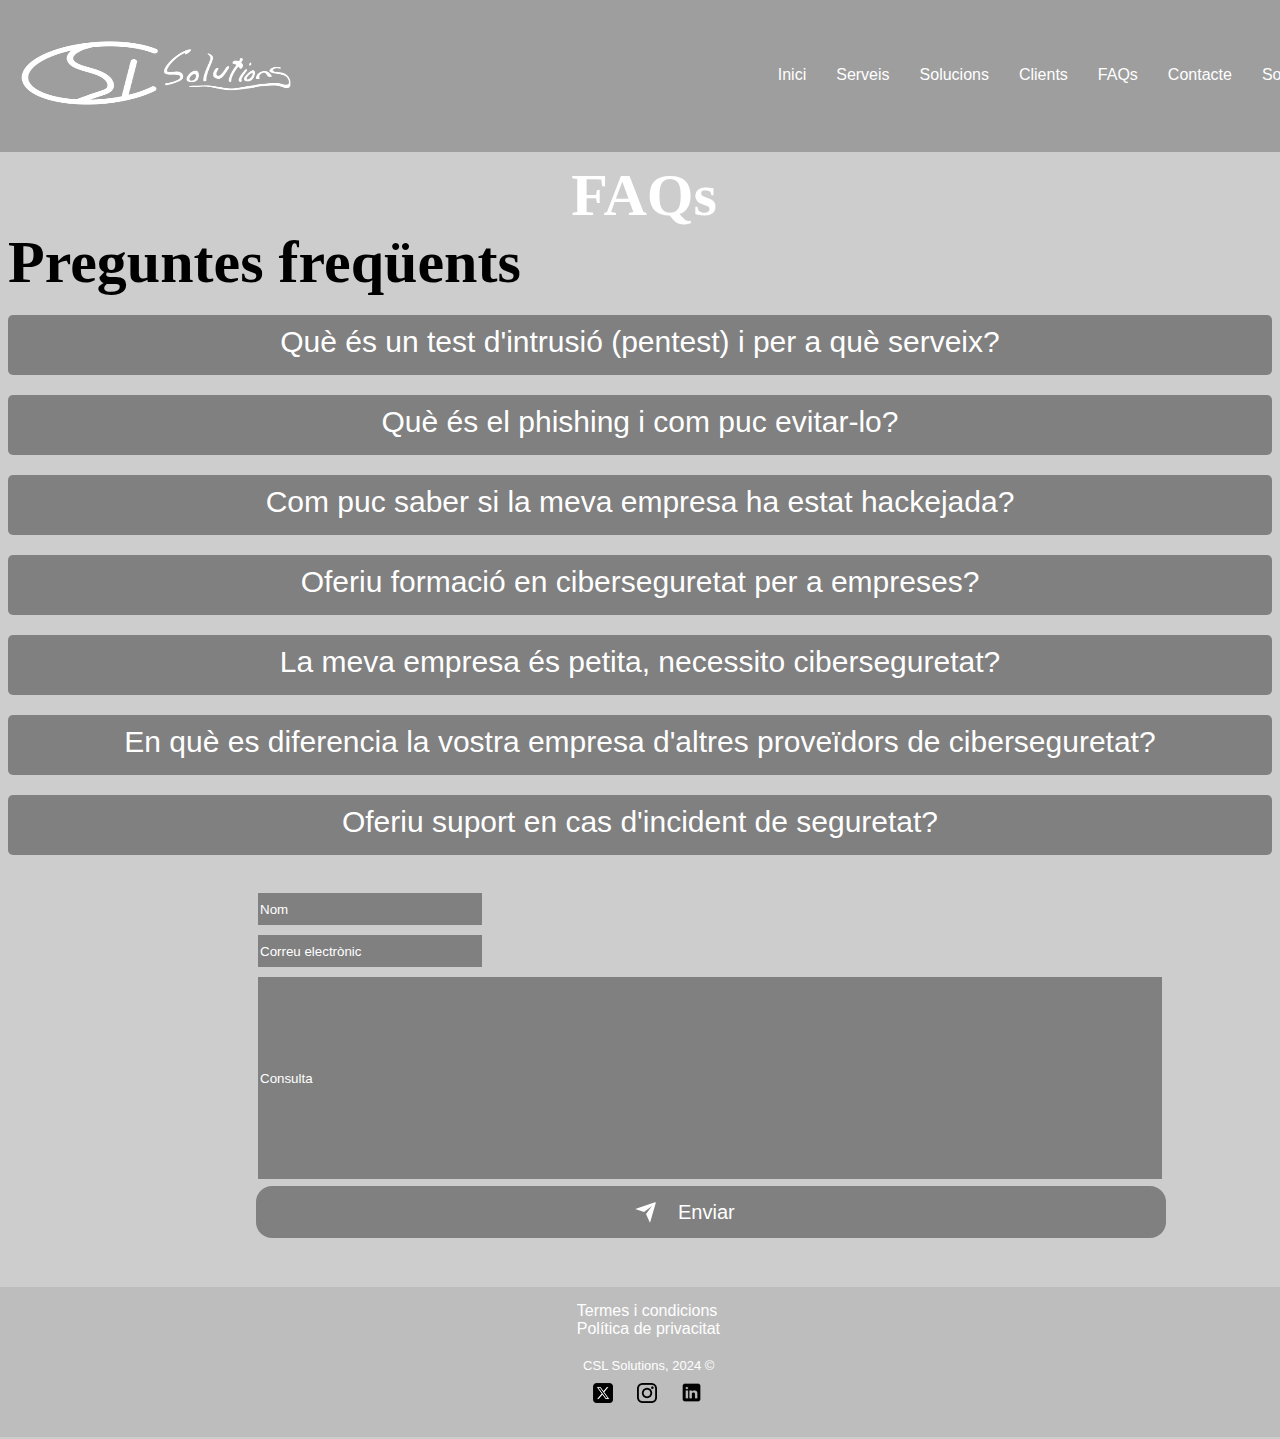
<file: faq.html>
<!DOCTYPE html>
<html lang="en">
<head>
    <meta charset="UTF-8">
    <meta name="viewport" content="width=device-width, initial-scale=1.0">
    <title>FAQs | CSL Solutions</title>
    <link rel="icon" type="image/png" href="fotos recurs/CSL2.png">
    <link rel="stylesheet" href="style.css">
</head>
<body>
    <!--Navbar-->
<nav class="navbar">
    <a href="index.html">
        <img id="logo" src="fotos recurs/CSL Llarg.png" alt="Logo de l'empresa">
    </a>
    <ul class="nav-links">
        <li><a href="index.html">Inici</a></li>
        <li><a href="serveis.html">Serveis</a></li>
        <li><a href="solucions.html">Solucions</a></li>
        <li><a href="clients.html">Clients</a></li>
        <li><a href="faq.html">FAQs</a></li>
        <li><a href="contacte.html">Contacte</a></li>
        <li><a href="aboutus.html">Sobre nosaltres</a></li>
        <li><a href="blog.html">Blog</a></li>
    </ul>
</nav>



<!--Titulo-->
<h1 id="titulo1">FAQs</h1>

<!--Framework-->
<div class="faq-container">
  <h1>Preguntes freqüents</h1>
  <div class="faq-item">
      <div class="faq-question" onclick="toggleAnswer(this)">Què és un test d'intrusió (pentest) i per a què serveix?</div>
      <div class="faq-answer">Un test d'intrusió simula un atac real per identificar vulnerabilitats en el teu sistema abans que ho facin els hackers. Això permet corregir errors i reforçar la seguretat.</div>
  </div>
  <div class="faq-item">
      <div class="faq-question" onclick="toggleAnswer(this)">Què és el phishing i com puc evitar-lo?</div>
      <div class="faq-answer">El phishing és un atac on els ciberdelinqüents suplanten una empresa o persona per enganyar-te i robar informació. <br>Per evitar-lo:
        No facis clic en enllaços sospitosos.
        Verifica sempre l’adreça del remitent.
        Activa l’autenticació en dos passos als teus comptes.</div>
  </div>
  <div class="faq-item">
      <div class="faq-question" onclick="toggleAnswer(this)">Com puc saber si la meva empresa ha estat hackejada?</div>
      <div class="faq-answer">Alguns indicis d'un atac poden ser:
        Sistemes que es tornen lents o deixen de respondre.
        Canvis inexplicables en comptes d’usuari o contrasenyes.
        <br>Moviments bancaris o transaccions sospitoses.
        Correus electrònics enviats des del teu compte sense el teu consentiment.</div>
  </div>
  <div class="faq-item">
    <div class="faq-question" onclick="toggleAnswer(this)">Oferiu formació en ciberseguretat per a empreses?</div>
    <div class="faq-answer">Sí! Oferim cursos de conscienciació en seguretat per a empleats, així com entrenament avançat per a equips tècnics.</div>
</div>
<div class="faq-item">
  <div class="faq-question" onclick="toggleAnswer(this)">La meva empresa és petita, necessito ciberseguretat?</div>
  <div class="faq-answer">Sí, les PIMEs són un objectiu habitual per als ciberdelinqüents perquè sovint tenen menys mesures de seguretat. <br> Protegir les teves dades i els teus clients és fonamental per evitar pèrdues i sancions.</div>
</div>
<div class="faq-item">
  <div class="faq-question" onclick="toggleAnswer(this)">En què es diferencia la vostra empresa d'altres proveïdors de ciberseguretat?</div>
  <div class="faq-answer">La nostra empresa destaca per:
  <br>  Un equip d’experts certificats en ciberseguretat amb anys d’experiència.
   <br> Solucions personalitzades adaptades a les necessitats de cada client.
   <br> Ús d’eines d’última generació per a la detecció i prevenció d’amenaces.
    Suport 24/7 per a incidents crítics.
    <br>Enfocament en el compliment normatiu per garantir la seguretat legal del teu negoci.</div>
</div>
<div class="faq-item">
  <div class="faq-question" onclick="toggleAnswer(this)">Oferiu suport en cas d'incident de seguretat?</div>
  <div class="faq-answer">Sí, el nostre equip està disponible 24/7 per respondre a incidents, minimitzar danys i restaurar la seguretat dels teus sistemes el més aviat possible. </div>
</div>
</div>
<script src="scripts/script.js"></script>

<!--Formulari contacte-->
<div id="formularifaqs">
<form id="fcontacte" action="formsend.html">
    <br><form>
    <input required id="nom" type="text" placeholder="Nom">
    <br>
    <input required id="correu" type="email" placeholder="Correu electrònic"
    pattern="^[a-zA-Z0-9._%+-]+@[a-zA-Z0-9.-]+\.[a-zA-Z]{2,}$"
           title="Introdueix un correu vàlid, per exemple: exemple@domini.com">
    <br>
    <input required id="consulta" type="text" Placeholder="Consulta">
    <br>
    <br>
    <br>
    <button type="submit">
        <div class="svg-wrapper-1">
          <div class="svg-wrapper">
            <svg
              xmlns="http://www.w3.org/2000/svg"
              viewBox="0 0 24 24"
              width="24"
              height="24"
            >
              <path fill="none" d="M0 0h24v24H0z"></path>
              <path
                fill="currentColor"
                d="M1.946 9.315c-.522-.174-.527-.455.01-.634l19.087-6.362c.529-.176.832.12.684.638l-5.454 19.086c-.15.529-.455.547-.679.045L12 14l6-8-8 6-8.054-2.685z"
              ></path>
            </svg>
          </div>
        </div>
        <span><a id="send" href="formsend.html">Enviar</a></span>
      </button>
      
</form>
</div>
<!--Footer-->

<a id="termes" href="termes.html">Termes i condicions</a>
<a id="politica" href="politica.html">Política de privacitat</a>
<p id="copy">CSL Solutions, 2024 ©</p>
<a href="https://x.com/csl_solutions"><img id="twitter" src="fotos recurs/twitter.png"></a>
<a href="https://www.instagram.com/csl.solutions/"><img id="instagram" src="fotos recurs/instagram.png"></a>
<a href="https://www.linkedin.com/in/ivan-sellares-8a9b5a34a/"><img id="linkedin" src="fotos recurs/linkedin.png"></a>
<div id="footer"></div>
</body>
</html>
</file>
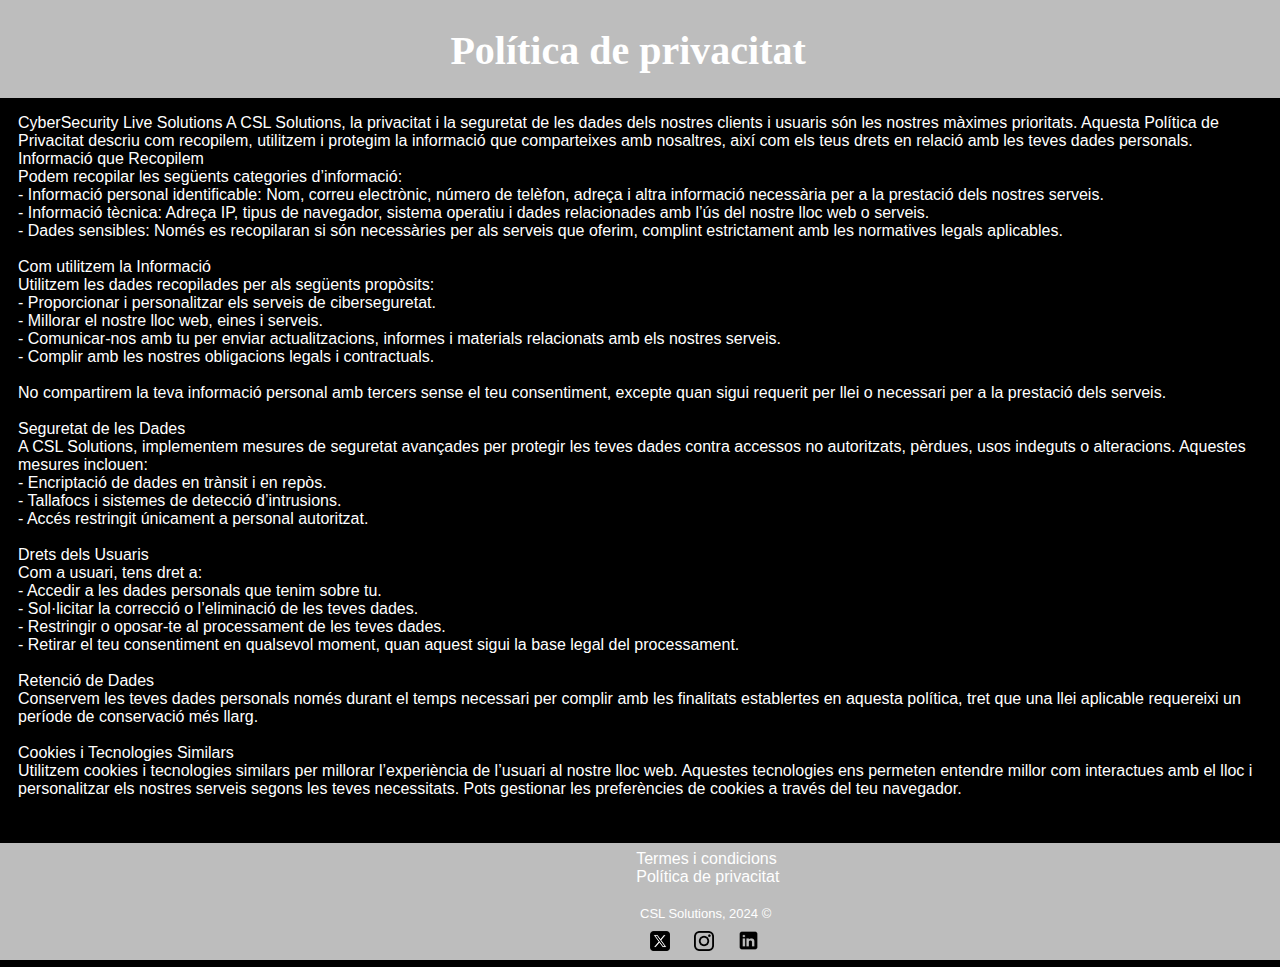
<file: politica.html>
<!DOCTYPE html>
<html lang="en">
<head>
    <meta charset="UTF-8">
    <meta name="viewport" content="width=device-width, initial-scale=1.0">
    <title>Política de privacitat | CSL Solutions</title>
    <link rel="icon" type="image/png" href="fotos recurs/CSL2.png">
    <link rel="stylesheet" href="style2.css">

</head>
<body>
<div id="header"></div>
<h1>Política de privacitat</h1>
<p>  
    CyberSecurity Live Solutions
    
    A CSL Solutions, la privacitat i la seguretat de les dades dels nostres clients i usuaris són les nostres màximes prioritats. Aquesta Política de Privacitat descriu com recopilem, utilitzem i protegim la informació que comparteixes amb nosaltres, així com els teus drets en relació amb les teves dades personals.
    <br>
    Informació que Recopilem  
    <br>Podem recopilar les següents categories d’informació:  
   <br> - Informació personal identificable: Nom, correu electrònic, número de telèfon, adreça i altra informació necessària per a la prestació dels nostres serveis.  
   <br> - Informació tècnica: Adreça IP, tipus de navegador, sistema operatiu i dades relacionades amb l’ús del nostre lloc web o serveis.  
   <br> - Dades sensibles: Només es recopilaran si són necessàries per als serveis que oferim, complint estrictament amb les normatives legals aplicables.
    <br>
  <br>  Com utilitzem la Informació  
   <br> Utilitzem les dades recopilades per als següents propòsits:  
    <br>- Proporcionar i personalitzar els serveis de ciberseguretat.  
    <br>- Millorar el nostre lloc web, eines i serveis.  
    <br>- Comunicar-nos amb tu per enviar actualitzacions, informes i materials relacionats amb els nostres serveis.  
    <br>- Complir amb les nostres obligacions legals i contractuals.  
    <br>
    <br>No compartirem la teva informació personal amb tercers sense el teu consentiment, excepte quan sigui requerit per llei o necessari per a la prestació dels serveis.  
    <br>
    <br>Seguretat de les Dades  
    <br>A CSL Solutions, implementem mesures de seguretat avançades per protegir les teves dades contra accessos no autoritzats, pèrdues, usos indeguts o alteracions. Aquestes mesures inclouen:  
    <br>- Encriptació de dades en trànsit i en repòs.  
    <br>- Tallafocs i sistemes de detecció d’intrusions.  
    <br>- Accés restringit únicament a personal autoritzat.  
    <br>
    <br>Drets dels Usuaris  
    <br>Com a usuari, tens dret a:  
    <br>- Accedir a les dades personals que tenim sobre tu.  
    <br>- Sol·licitar la correcció o l’eliminació de les teves dades.  
    <br>- Restringir o oposar-te al processament de les teves dades.  
    <br>- Retirar el teu consentiment en qualsevol moment, quan aquest sigui la base legal del processament.  
    <br>
    <br>Retenció de Dades  
    <br>Conservem les teves dades personals només durant el temps necessari per complir amb les finalitats establertes en aquesta política, tret que una llei aplicable requereixi un període de conservació més llarg.  
    <br>
    <br>Cookies i Tecnologies Similars  
    <br>Utilitzem cookies i tecnologies similars per millorar l’experiència de l’usuari al nostre lloc web. Aquestes tecnologies ens permeten entendre millor com interactues amb el lloc i personalitzar els nostres serveis segons les teves necessitats. Pots gestionar les preferències de cookies a través del teu navegador.  
    <br>
    <br>
    <br>
    

</p>
    

<!--Footer-->

<a id="termes" href="termes.html">Termes i condicions</a>
<a id="politica" href="politica.html">Política de privacitat</a>
<p id="copy">CSL Solutions, 2024 ©</p>
<a href="https://x.com/csl_solutions"><img id="twitter" src="fotos recurs/twitter.png"></a>
<a href="https://www.instagram.com/csl.solutions/"><img id="instagram" src="fotos recurs/instagram.png"></a>
<a href="https://www.linkedin.com/in/ivan-sellares-8a9b5a34a/"><img id="linkedin" src="fotos recurs/linkedin.png"></a>
<div id="footer"></div>
</body>
</html>
</file>
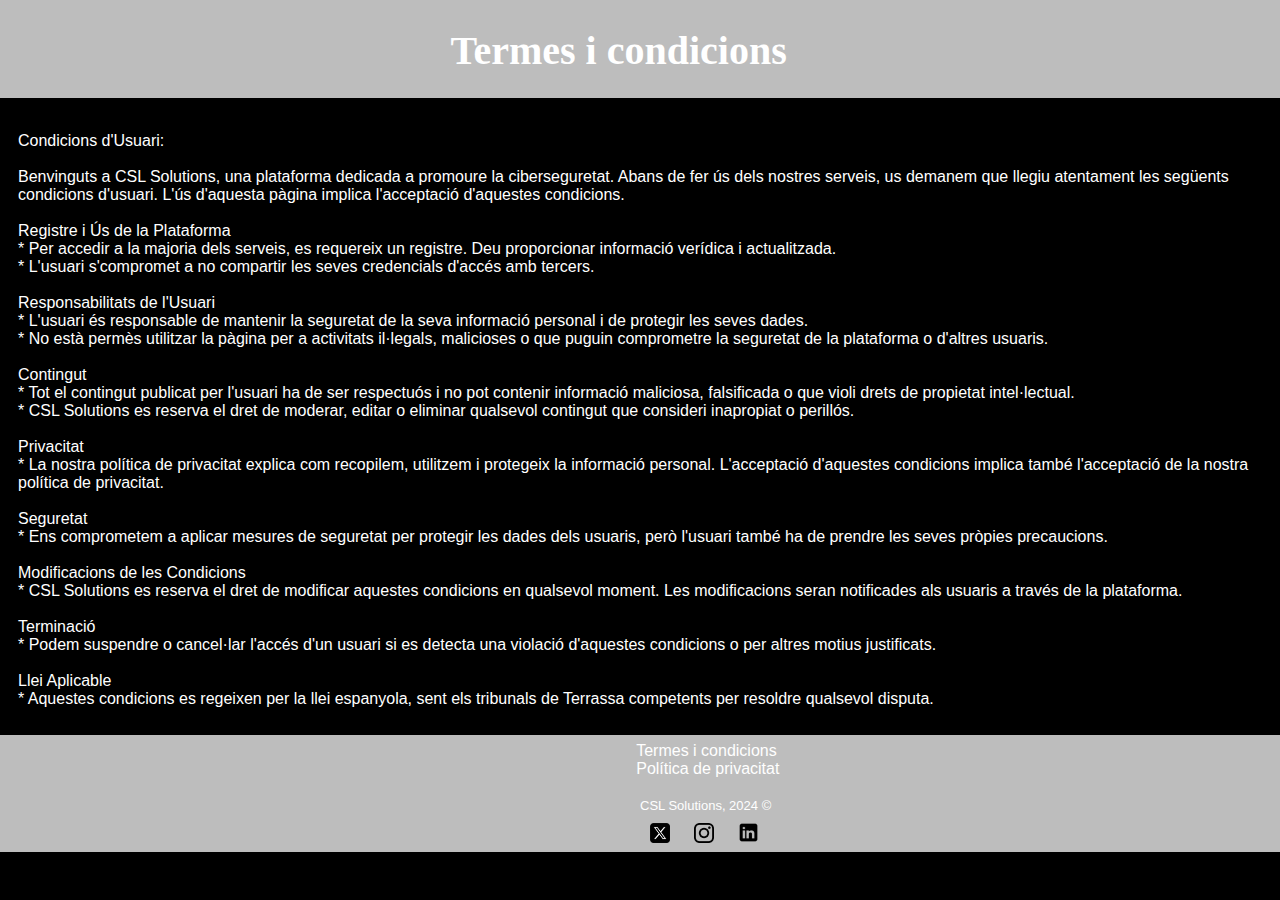
<file: termes.html>
<!DOCTYPE html>
<html lang="en">
<head>
    <meta charset="UTF-8">
    <meta name="viewport" content="width=device-width, initial-scale=1.0">
    <link rel="stylesheet" href="style2.css">
    <title>Termes i condicions | CSL Solutions</title>
    <link rel="icon" type="image/png" href="fotos recurs/CSL2.png">
</head>
<body>

<div id="header"></div>   
<h1>Termes i condicions</h1>
<p>
    <br>
    Condicions d'Usuari:
    <br>
   <br> Benvinguts a CSL Solutions, una plataforma dedicada a promoure la ciberseguretat. Abans de fer ús dels nostres serveis, us demanem que llegiu atentament les següents condicions d'usuari. L'ús d'aquesta pàgina implica l'acceptació d'aquestes condicions.
    <br>
   <br> Registre i Ús de la Plataforma
    <br>* Per accedir a la majoria dels serveis, es requereix un registre. Deu proporcionar informació verídica i actualitzada.
    <br>* L'usuari s'compromet a no compartir les seves credencials d'accés amb tercers.
    <br>
    <br>Responsabilitats de l'Usuari
    <br>* L'usuari és responsable de mantenir la seguretat de la seva informació personal i de protegir les seves dades.
    <br>* No està permès utilitzar la pàgina per a activitats il·legals, malicioses o que puguin comprometre la seguretat de la plataforma o d'altres usuaris.
    <br>
    <br>Contingut
    <br>* Tot el contingut publicat per l'usuari ha de ser respectuós i no pot contenir informació maliciosa, falsificada o que violi drets de propietat intel·lectual.
    <br>* CSL Solutions es reserva el dret de moderar, editar o eliminar qualsevol contingut que consideri inapropiat o perillós.
    <br>
    <br>Privacitat
    <br>* La nostra política de privacitat explica com recopilem, utilitzem i protegeix la informació personal. L'acceptació d'aquestes condicions implica també l'acceptació de la nostra política de privacitat.
    <br>
    <br>Seguretat
    <br>* Ens comprometem a aplicar mesures de seguretat per protegir les dades dels usuaris, però l'usuari també ha de prendre les seves pròpies precaucions.
    <br>
    <br>Modificacions de les Condicions
    <br>* CSL Solutions es reserva el dret de modificar aquestes condicions en qualsevol moment. Les modificacions seran notificades als usuaris a través de la plataforma.
    <br>
    <br>Terminació
    <br>* Podem suspendre o cancel·lar l'accés d'un usuari si es detecta una violació d'aquestes condicions o per altres motius justificats.
    <br>
    <br>Llei Aplicable
    <br>* Aquestes condicions es regeixen per la llei espanyola, sent els tribunals de Terrassa competents per resoldre qualsevol disputa.
    <br>
    <br>
    
</p>

<!--Footer-->

<a id="termes" href="termes.html">Termes i condicions</a>
<a id="politica" href="politica.html">Política de privacitat</a>
<p id="copy">CSL Solutions, 2024 ©</p>
<a href="https://x.com/csl_solutions"><img id="twitter" src="fotos recurs/twitter.png"></a>
<a href="https://www.instagram.com/csl.solutions/"><img id="instagram" src="fotos recurs/instagram.png"></a>
<a href="https://www.linkedin.com/in/ivan-sellares-8a9b5a34a/"><img id="linkedin" src="fotos recurs/linkedin.png"></a>
<div id="footer"></div>
</body>


  
</html>
</file>
<file: style.css>
.navbar {
    margin-top: -10px;
    margin-left: -10px;
    display: flex;
    align-items: center;
    justify-content: space-between;
    background-color: #bdbdbd;
    padding: 15px 20px;
    width: 1433px;
}

.navbar:hover {
    background-color: #9e9e9e;
}

#logo {
    height: 120px; 
    width: 280px;

}

#logo:hover {
    transform: scale(1.05);
}

.nav-links {
    list-style: none;
    display: flex;
    font-family: helvetica;
}

.nav-links li {
    margin: 0 15px;
}

.nav-links a {
    text-decoration: none;
    color: white;
    font-size: 16px;
    transition: 0.3s;
}

.nav-links a:hover {
    color: black;
}

body {
    background-color: #cdcdcd;
}

/*Loader*/
/* Estilos del Preloader */
#preloader {
    position: fixed;
    width: 100%;
    height: 100%;
    background: rgba(255, 255, 255, 0.9);
    display: flex;
    justify-content: center;
    align-items: center;
    z-index: 10000;
    opacity: 1;
    visibility: visible;
    transition: opacity 0.3s ease-out, visibility 0.3s ease-out; /* Ajuste en transición */
    animation: fadeIn 2s ease-out; /* Aparece en 2 segundos */
  }
  
  /* Animación de entrada del loader */
  @keyframes fadeIn {
    0% {
      opacity: 0;
    }
    100% {
      opacity: 1;
    }
  }
  

  .spinner {
    width: 44px;
    height: 44px;
    animation: spinner-y0fdc1 2s infinite ease;
    transform-style: preserve-3d;
  }
  
  .spinner > div {
    height: 100%;
    width: 100%;
    border: 2px solid #282c35;
  }
  
  .spinner div:nth-of-type(1) {
    transform: translateZ(-22px) rotateY(180deg);
  }
  
  .spinner div:nth-of-type(2) {
    transform: rotateY(-270deg) translateX(50%);
    transform-origin: top right;
  }
  
  .spinner div:nth-of-type(3) {
    transform: rotateY(270deg) translateX(-50%);
    transform-origin: center left;
  }
  
  .spinner div:nth-of-type(4) {
    transform: rotateX(90deg) translateY(-50%);
    transform-origin: top center;
  }
  
  .spinner div:nth-of-type(5) {
    transform: rotateX(-90deg) translateY(50%);
    transform-origin: bottom center;
  }
  
  .spinner div:nth-of-type(6) {
    transform: translateZ(22px);
  }
  
  @keyframes spinner-y0fdc1 {
    0% {
      transform: rotate(45deg) rotateX(-25deg) rotateY(25deg);
    }
  
    50% {
      transform: rotate(45deg) rotateX(-385deg) rotateY(25deg);
    }
  
    100% {
      transform: rotate(45deg) rotateX(-385deg) rotateY(385deg);
    }
  }
  
/*Homepage*/
#foto1 {
    width: 1300px;
    height: 700px;
    margin-left: 80px;
    margin-top: -1200px;
    border-radius: 50px;
    margin-bottom: 10px;
}

h1 { font-family: Copperplate, "Copperplate Gothic Light", fantasy; 
    font-size: 60px; 
    font-style: bold; 
    font-weight: 700; line-height: 26.4px; } 
h2 {
    font-family: helvetica;
    font-size: 30px;
    font-style: normal;
}
h3 {
    font-family: helvetica;
    font-size: 15px;
    font-style: normal;
    margin-bottom: 1000px;
}

#titulo1 {
    margin-top: 30px;
    margin-left: 8px;
    margin-bottom: 0px;
    text-align: center;
    color: white;
}

#subtitulo {
    margin-top: 10px;
    margin-left: 10px;
    margin-bottom: 0px;
    text-align: center;
    color: white;
}

#textoprincipal {
    margin-top: 2px;
    margin-left: 10px;
    margin-bottom: 730px;
    text-align: center;
    color: white;
}


/*Serveis-homepage*/
#serveis {
    text-align: center;
    color: white;
    font-style: none;
    text-decoration: none;
    margin-bottom: 3px;
}

#serveis2 {
    text-align: center;
    color: white;
    margin-bottom: 100px;
}
#pentest{
    margin-left: 200px;
    margin-top: -100px;
    width: 150px;
    height: 150px;
}

#audit{
    margin-left: 760px;
    margin-top: -100px;
    width: 150px;
    height: 150px;
}


#servei1t {
    text-align: initial;
    color: white;
    margin-top: 20px;
    margin-left: 200px;
}

#servei1 {
    text-align: initial;
    color: white;
    font-family: helvetica;
    margin-left: 50px;

}

#servei2t {
    text-align: end;
    color: white;
    margin-top: -100px;
    margin-right: 100px;

}

#servei2 {
    text-align: end;
    color: white;
    font-family: helvetica;
    margin-right: 105px;

}
#intelig{
    margin-left: 200px;
    margin-top: -100px;
    width: 150px;
    height: 150px;
    margin-bottom: -50px;
}

#ransom{
    margin-left: 760px;
    margin-top: 50px;
    width: 150px;
    height: 150px;
    margin-bottom: -50px;
}


#servei3t {
    text-align: initial;
    color: white;
    margin-top: 70px;
    margin-left: 155px;

}

#servei3 {
    text-align: initial;
    color: white;
    font-family: helvetica;
    margin-left: 100px;
    margin-left: 55px;


}

#servei4t {
    text-align: end;
    color: white;
    margin-top: -90px;
    margin-right: 70px;

}

#servei4 {
    text-align: end;
    color: white;
    font-family: helvetica;
    margin-right: 45px;
}

#pentest, #audit, #intelig, #ransom, #particularhome, #entitathome {
    transition: transform 0.3s ease-in-out, box-shadow 0.3s ease-in-out;
}

#pentest:hover, #audit:hover, #intelig:hover, #ransom:hover, #particularhome:hover, #entitathome:hover {
    transform: scale(1.1);
    box-shadow: 0px 4px 10px rgba(0, 0, 0, 0.2);
}



/*Solucions-Homepage*/
#solucions {
    text-align: center;
    color: white;
    margin-top: 100px;
    font-style: none;
    text-decoration: none;
}

#solucions2 {
    text-align: center;
    color: white;
    margin-bottom: 200px;
}

#particularhome{
    margin-left: 190px;
    margin-top: -100px;
    width: 150px;
    height: 150px;
}

#entitathome{
    margin-left: 728px;
    margin-top: -100px;
    width: 150px;
    height: 150px;

}





#particularst {
    margin-left: 150px;
    color: white;
    margin-top: 20px;

}

#particulars {
    margin-left: 100px;
    color: white;
    font-family: helvetica;

}

#entitatst {
    text-align: end;
    color: white;
    margin-top: -90px;
    margin-right: 220px;

}

#entitats {
    text-align: end;
    color: white;
    font-family: helvetica;
    margin-right: 100px;
}

/*Clients-Homepage*/

#clients {
    text-align: center;
    color: white;
    margin-top: 100px;
    font-style: none;
    text-decoration: none;
}

#clients2 {
    text-align: center;
    color: white;
}

.carousel {
    width: 800px;
    height: 550px;
    overflow: hidden;
    border-radius: 10px;
    box-shadow: 0 4px 10px rgba(0, 0, 0, 0.5);
    margin-left: 330px;
    margin-top: -975px;
    margin-bottom: 50px;
}
.slides {
    display: flex;
    width: 600%;
    animation: slide 12s infinite alternate ease-in-out;
}
.slide {
    width: 100%;
    flex: 0 0 16.66%;
}
.slide img {
    width: 100%;
    height: 80%;
    object-fit:fill;
}
@keyframes slide {
    0%, 20% { transform: translateX(0); }
    25%, 40% { transform: translateX(-16.66%); }
    45%, 60% { transform: translateX(-33.33%); }
    65%, 80% { transform: translateX(-50%); }
    85%, 100% { transform: translateX(-66.66%); }
}
/*Serveis*/

#pentest1{
    width: 60px;
    height: 60px;
    margin-left: 695px;
    margin-top: 50px;
    margin-bottom: -10px;
}
#pentesting{
    color: white;
    margin-left: 650px;
}
#pentestingt{
    color: white;
    font-family: helvetica;
    margin-left: 20px;
}
#audit1{
    width: 60px;
    height: 60px;
    margin-left: 700px;
    margin-top: 20px;
    margin-bottom: -10px;
}
#auditories{
    color: white;
    margin-left: 560px;
}

#auditoriest{
    color: white;
    font-family: helvetica;
    margin-left: 20px;

}
#intelig1{
    width: 60px;
    height: 60px;
    margin-left: 700px;
    margin-top: 20px;
    margin-bottom: -10px;
}
#ciberinteligencia{
    color: white;
    margin-left: 610px;
}

#ciberinteligenciat{
    color: white;
    font-family: helvetica;
    margin-left: 20px;
}
#ransom1{
    width: 60px;
    height: 60px;
    margin-left: 700px;
    margin-top: 20px;
    margin-bottom: -10px;
}
#ransomware{
    color: white;
    margin-left: 520px;
}

#ransomwaret{
    color: white;
    font-family: helvetica;
    margin-left: 20px;
    margin-bottom: 50px;
}








/*Solucions*/
#solucions1 {
        color: white;
        font-family: helvetica;
        margin-top: 30px; 
        margin-bottom: 70px;   
    }

#particular {
    margin-left: 200px;
    width: 50px;
    height: 50px;
}

#particulars2 {
    margin-left: 110px;
    color: white;
}

#empresa {
    margin-left: 800px;
    width: 50px;
    height: 50px;

}

#empreses{
    margin-left: 970px;
    color: white;
    margin-top: -58px;
}

#particularst1 {
    color: white;
    font-family: helvetica;
    margin-left: 10px;
}

#empresest{
    color: white;
    font-family: helvetica;
    margin-left: 850px;
    margin-top: -150px;
    margin-bottom: 80px;
}
/*Clients*/
/*Base*/

.contenedor-img {
    width: 300px;
    height: 200px;
    float: left;
    overflow: hidden;
    position: relative;
    text-align: center;
    cursor: default;
    background: #fff;
    margin-left: 150px;
    margin-top: 50px;

    }
    .contenedor-img .mascara,.contenedor-img .insdb .botiga{
    width: 300px;
    height: 200px;
    position: absolute;
    overflow: hidden;
    top: 0;
    left: 0;
    }
    .contenedor-img img {
    display: block;
    position: relative;
    
    }
    .contenedor-img h2 {
    text-transform: uppercase;
    color: #fff;
    text-align: center;
    position: relative;
    font-size: 17px;
    padding: 10px;
    background: rgba(0, 0, 0, 0.9);
    margin: 20px 0 0 0;
    }
    .contenedor-img p {
    font-size: 12px;
    position: relative;
    color: #fff;
    padding: 10px 20px 10px;
    text-align: center;
    font-family: helvetica;
    }
    .contenedor-img a.link {
    display: inline-block;
    text-decoration: none;
    padding: 7px 14px;
    background: #222;
    color: #fff;
    text-transform: uppercase;
    box-shadow: 0 0 1px #000;
    }
    .contenedor-img a.link:hover {
    box-shadow: 0 0 5px #000;
    
    }



/*Copernic*/
.copernic img {
    transform: scaleY(1);
    width: 300px;
    height: 200px;
    transition: all 0.7sease-in-out;
    }
.copernic .mascara {
    background-color: rgba(119, 80, 21, 0.9);
    transition: all 0.5s linear;
    opacity: 0;
    }
.copernic h2{
    border-bottom: 1px solid rgba(255, 255, 255, 0.6);
    background: transparent;
    margin: 20px 40px 0px 40px;
    transform: scale(0);
    color: #fff;
    transition: all 0.5s linear;
    opacity: 0;
    }
.copernic p {
    color: #fff;
    opacity: 0;
    transform: scale(0);
    transition: all 0.5s linear;
    }
.copernic a.link {
    opacity: 0;
    transform: scale(0);
    transition: all 0.5s linear;
    background-color: rgba(119, 80, 21, 0.9);
    font-family: helvetica;
    }
    
.copernic:hover img {
    transform: scale(10);
    opacity: 0;
    }
.copernic:hover .mascara {
    opacity: 1;
    }
.copernic:hover h2,
.copernic:hover p,
.copernic:hover a.link{
    transform: scale(1);
    opacity: 1;
    }
/*Blanxart*/
.insdb img {
    transform: scaleY(1);
    width: 300px;
    height: 200px;
    transition: all 0.7sease-in-out;
    }
.insdb .mascara {
    background-color: rgba(119, 80, 21, 0.9);
    transition: all 0.5s linear;
    opacity: 0;
    }
.insdb h2{
    border-bottom: 1px solid rgba(255, 255, 255, 0.6);
    background: transparent;
    margin: 20px 40px 0px 40px;
    transform: scale(0);
    color: #fff;
    transition: all 0.5s linear;
    opacity: 0;
    }
.insdb p {
    color: #fff;
    opacity: 0;
    transform: scale(0);
    transition: all 0.5s linear;
    }
.insdb a.link {
    opacity: 0;
    transform: scale(0);
    transition: all 0.5s linear;
    background-color: rgba(119, 80, 21, 0.9);
    font-family: helvetica;
    }
    
.insdb:hover img {
    transform: scale(10);
    opacity: 0;
    }
.insdb:hover .mascara {
    opacity: 1;
    }
.insdb:hover h2,
.insdb:hover p,
.insdb:hover a.link{
    transform: scale(1);
    opacity: 1;
    }

/*Botiga*/

.botiga img {
    transform: scaleY(1);
    width: 300px;
    height: 200px;
    transition: all 0.7sease-in-out;
    }
.botiga .mascara {
    background-color: rgba(119, 80, 21, 0.9);
    transition: all 0.5s linear;
    opacity: 0;
    }
.botiga h2{
    border-bottom: 1px solid rgba(255, 255, 255, 0.6);
    background: transparent;
    margin: 20px 40px 0px 40px;
    transform: scale(0);
    color: #fff;
    transition: all 0.5s linear;
    opacity: 0;
    }
.botiga p {
    color: #fff;
    opacity: 0;
    transform: scale(0);
    transition: all 0.5s linear;
    }
.botiga a.link {
    opacity: 0;
    transform: scale(0);
    transition: all 0.5s linear;
    background-color: rgba(119, 80, 21, 0.9);
    font-family: helvetica;
    }
    
.botiga:hover img {
    transform: scale(10);
    opacity: 0;
    }
.botiga:hover .mascara {
    opacity: 1;
    }
.botiga:hover h2,
.botiga:hover p,
.botiga:hover a.link{
    transform: scale(1);
    opacity: 1;
    }

/*Shifu*/

.shifu img {
    transform: scaleY(1);
    width: 300px;
    height: 200px;
    transition: all 0.7sease-in-out;
    }
.shifu .mascara {
    background-color: rgba(119, 80, 21, 0.9);
    transition: all 0.5s linear;
    opacity: 0;

    }
.shifu h2{
    border-bottom: 1px solid rgba(255, 255, 255, 0.6);
    background: transparent;
    margin: 20px 40px 0px 40px;
    transform: scale(0);
    color: #fff;
    transition: all 0.5s linear;
    opacity: 0;
    }
.shifu p {
    color: #fff;
    opacity: 0;
    transform: scale(0);
    transition: all 0.5s linear;
    }
.shifu a.link {
    opacity: 0;
    transform: scale(0);
    transition: all 0.5s linear;
    background-color: rgba(119, 80, 21, 0.9);
    font-family: helvetica;
    }
    
.shifu:hover img {
    transform: scale(10);
    opacity: 0;
    }
.shifu:hover .mascara {
    opacity: 1;
    }
.shifu:hover h2,
.shifu:hover p,
.shifu:hover a.link{
    transform: scale(1);
    opacity: 1;
}

/*Ajuntament Olesa*/
.ajolesa img {
    transform: scaleY(1);
    width: 300px;
    height: 200px;
    transition: all 0.7sease-in-out;
    }
.ajolesa .mascara {
    background-color: rgba(119, 80, 21, 0.9);
    transition: all 0.5s linear;
    opacity: 0;

    }
.ajolesa h2{
    border-bottom: 1px solid rgba(255, 255, 255, 0.6);
    background: transparent;
    margin: 20px 40px 0px 40px;
    transform: scale(0);
    color: #fff;
    transition: all 0.5s linear;
    opacity: 0;
    }
.ajolesa p {
    color: #fff;
    opacity: 0;
    transform: scale(0);
    transition: all 0.5s linear;
    }
.ajolesa a.link {
    opacity: 0;
    transform: scale(0);
    transition: all 0.5s linear;
    background-color: rgba(119, 80, 21, 0.9);
    font-family: helvetica;
    }
    
.ajolesa:hover img {
    transform: scale(10);
    opacity: 0;
    }
.ajolesa:hover .mascara {
    opacity: 1;
    }
.ajolesa:hover h2,
.ajolesa:hover p,
.ajolesa:hover a.link{
    transform: scale(1);
    opacity: 1;
}

/*Ajuntament Rellinars*/
.ajrelli img {
    transform: scaleY(1);
    width: 300px;
    height: 200px;
    transition: all 0.7sease-in-out;
    }
.ajrelli .mascara {
    background-color: rgba(119, 80, 21, 0.9);
    transition: all 0.5s linear;
    opacity: 0;

    }
.ajrelli h2{
    border-bottom: 1px solid rgba(255, 255, 255, 0.6);
    background: transparent;
    margin: 20px 40px 0px 40px;
    transform: scale(0);
    color: #fff;
    transition: all 0.5s linear;
    opacity: 0;
    }
.ajrelli p {
    color: #fff;
    opacity: 0;
    transform: scale(0);
    transition: all 0.5s linear;
    }
.ajrelli a.link {
    opacity: 0;
    transform: scale(0);
    transition: all 0.5s linear;
    background-color: rgba(119, 80, 21, 0.9);
    font-family: helvetica;
    }
    
.ajrelli:hover img {
    transform: scale(10);
    opacity: 0;
    }
.ajrelli:hover .mascara {
    opacity: 1;
    }
.ajrelli:hover h2,
.ajrelli:hover p,
.ajrelli:hover a.link{
    transform: scale(1);
    opacity: 1;
}




/*FAQs*/
.faq-item {
    margin-bottom: 20px;

}

.faq-question {
    height: 40px;
    padding: 10px;
    background-color: gray;
    font-family: helvetica;
    color: #fff;
    cursor: pointer;
    border-radius: 5px;
    transition: background-color 0.3s;
    font-size: 30px;
    text-align: center;
}

.faq-question:hover {
    background-color: #393d42;
}

.faq-answer {
    display: none;
    padding: 10px;
    background-color: #f9f9f9;
    border-radius: 5px;
    margin-top: 10px;
    font-family: helvetica;
    text-align: center;
}

#formularifaqs{
    margin-top: 20px;
}









/*Contacte*/
#contacta {
    margin-left: 250px;
    margin-bottom: -40px;
    margin-top: 40px;
}
#fcontacte {
    margin-bottom: 40px;
    margin-top: -100px;
}

#nom {
    border-style: none;
    color: white;
    background-color: gray;
    margin-top: 100px;
    margin-left: 250px;
    width: 220px;
    height: 30px;
}

#correu {
    border-style: none;
    color: white;
    background-color: gray;
    margin-top: 10px;
    margin-left: 250px;
    width: 220px;
    height: 30px;
}

#consulta {
    border-style: none;
    color: white;
    background-color: gray;
    margin-top: 10px;
    margin-left: 250px;
    width: 900px;
    height: 200px;
}

#enviar {
    border-style: none;
    color: white;
    background-color: black;
    margin-top: 10px;
    margin-bottom: 10px;
    height: 50px;
    width: 905px;
    margin-left: 250px;
}
 
button {
    margin-left: 248px;
    margin-bottom: 64px;
    margin-top: -29px;
    font-family: helvetica;
    font-size: 20px;
    background: gray;
    color: white;
    padding: 0.7em 1em;
    padding-left: 0.9em;
    display: flex;
    align-items: center;
    border: none;
    border-radius: 16px;
    overflow: hidden;
    transition: all 0.2s;
    cursor: pointer;
    width: 910px;
    text-align: center;

  }
  
  button span {
    display: block;
    margin-left: 20px;
    transition: all 0.3s ease-in-out;

  }
  
  button svg {
    display: block;
    transform-origin: center center;
    transition: transform 0.3s ease-in-out;
    margin-left: 360px;

  }
  
  button:hover .svg-wrapper {
    animation: fly-1 0.6s ease-in-out infinite alternate;

  }
  
  button:hover svg {
    transform: translateX(1.2em) rotate(45deg) scale(1.1);

  }
  
  button:hover span {
    transform: translateX(5em);

    
  }
  
  button:active {
    transform: scale(0.95);

  }
  
  @keyframes fly-1 {
    from {
      transform: translateY(0.1em);
    }
  
    to {
      transform: translateY(-0.1em);
    }
  }
  
  #send {
    text-decoration: none;
    color: white;
  }

::placeholder {
    color: white;
}


#tick {
    margin-left: 550px;
    width: 400px;
    height: 400px;
    margin-bottom: -20px;
}

#enviat {
    color: white;
    margin-left: 450px;
}

#enviat2 {
    color: white;
    font-family: helvetica;
    margin-left: 450px;
    margin-top: -15px;
    margin-bottom: 30px;

}


/*Sobre nosaltres*/

#fotosobrenosaltres {
    width: 1300px;
    height: 700px;
    margin-left: 80px;
    margin-top: -90px;
}

#escut{
    color: white;
    margin-left: -700px;
    width: 50px;
    height: 50px;

}

#protegim {
    color: white;
    margin-left: 520px;
}

#protegim2 {
    color: white;
    margin-left: 150px;
    font-family: helvetica;
}

#gent {
    color: white;
    margin-left:685px;
    width: 50px;
    height: 50px;
}

#equip {
    color: white;
    margin-left: 600px;
}

#equip2 {
    color: white;
    margin-left: 150px;
    font-family: helvetica;
}

#confi {
    color: white;
    margin-left:685px;
    width: 50px;
    height: 50px;
}

#confiar {
    color: white;
    margin-left: 520px;
}

#confiar2 {
    color: white;
    margin-left: 300px;
    font-family: helvetica;
    margin-bottom: 100px;
}


/*Blog*/

#ransomhub {
    width: 400px;
    height: 150px;
    margin-left: 20px;
    margin-top: 20px;
}

.noticia {
    background-color: black;
    margin-top: 10px;
    text-align: center;
    border-radius: 20px;
}


.contingut {
    text-decoration: none;
    color: white;
    text-align: center;
}


#link1 {
    text-align: center;
    color: black;
    background-color: white;

}

#foto {
    margin-top: 15px;
}









/*404*/

#error {
    margin-left: 550px;
    margin-top: 150px;
    width: 300px;
    height: 300px;
}

#error1{
    margin-left: 650px;
    font-family: impact;
    

}

#errort {
    margin-left: 400px;
    font-family: helvetica;
    margin-left: 280px;
    font-size: 30px;

}









/*Footer*/
#twitter {
    width: 20px;
    height: 20px;
    border-radius: 10%;
    padding: 10px;
    margin-left: 45.5%;
    margin-top: 30px;

}

#instagram {
    width: 20px;
    height: 20px;
    border-radius: 10%;
    padding: 10px;
}

#linkedin {
    width: 21px;
    height: 21px;
    border-radius: 10%;
    padding: 10px;
}

#footer {
    width: 1473px;
    height: 150px;
    margin-bottom: -140px;
    background-color: #bdbdbd;
    margin-top: -130px;
    margin-left: -10px;

}

#copy {
    font-family: helvetica;
    font-style: bold;
    font-size: 13px;
    color: white;
    margin-left: 45.5%;
    margin-bottom: -30px;
    margin-top: 20px;
}

#termes {
    font-family: helvetica;
    font-style: none;
    text-decoration: none;
    color: white;
    margin-left: 45%;
    margin-top: 12px;
    margin-bottom: -15px;
}

#politica {
    font-family: helvetica;
    font-style: none;
    text-decoration: none;
    color: white;
    margin-top: 30px;
    margin-left: 45%;
    margin-bottom: -10px;


}
</file>
<file: style2.css>
h1 { font-family: Copperplate, "Copperplate Gothic Light", fantasy; 
    font-size: 40px; 
    font-style: bold; 
    font-weight: 700; 
    line-height: 26.4px;
    margin-left: 35%;
    margin-top: -60px;
    color: white;

}
body {
    background-color: black;
} 
p {
    margin-left: 10px;
    margin-right: 10px;
    font-family: helvetica;
    margin-top: 50px;
    color: white;
}

#header {
    width: 1478px;
    height: 100px;
    background-color: #bdbdbd;
    margin-left: -10px;
    margin-top: -10px;
    margin-bottom: -10px;
}



#twitter {
    width: 20px;
    height: 20px;
    border-radius: 10%;
    padding: 10px;
    margin-left: 50%;
    margin-top: 30px;

}

#instagram {
    width: 20px;
    height: 20px;
    border-radius: 10%;
    padding: 10px;
}

#linkedin {
    width: 21px;
    height: 21px;
    border-radius: 10%;
    padding: 10px;
}

#footer {
    width: 1495px;
    height: 117px;
    margin-bottom: -140px;
    background-color: #bdbdbd;
    margin-top: -122px;
    margin-left: -30px;
}

#copy {
    font-family: helvetica;
    font-style: bold;
    font-size: 13px;
    color: white;
    margin-left: 50%;
    margin-bottom: -30px;
    margin-top: 20px;
}

#termes {
    font-family: helvetica;
    font-style: none;
    text-decoration: none;
    color: white;
    margin-left: 49.7%;
    margin-top: 12px;
    margin-bottom: -15px;
}

#politica {
    font-family: helvetica;
    font-style: none;
    text-decoration: none;
    color: white;
    margin-top: 30px;
    margin-left: 49.7%;
    margin-bottom: -10px;


}
</file>
